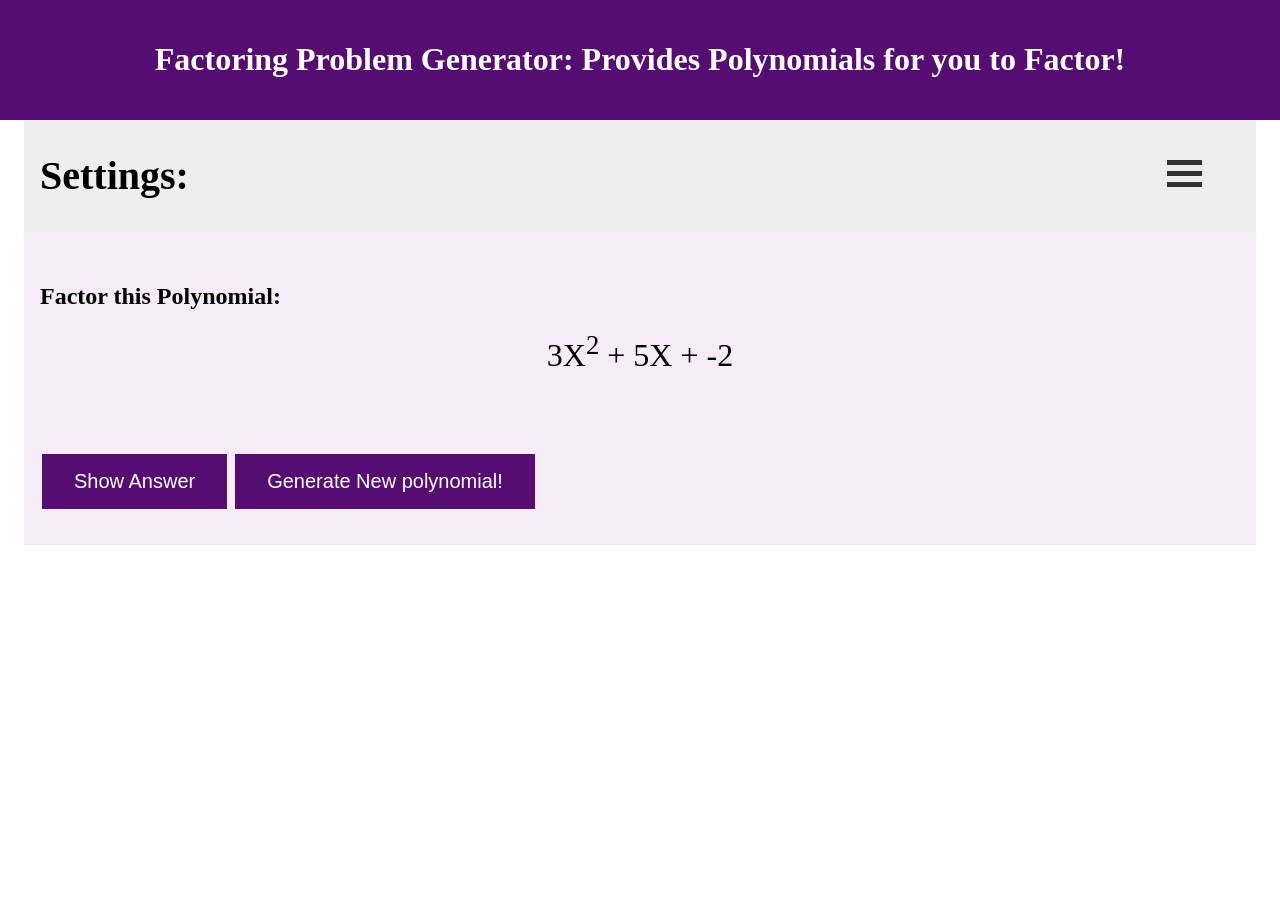
<file: index.html>
<!DOCTYPE html>
<html>

<head>
    <meta charset="utf-8" />
    <meta http-equiv="X-UA-Compatible" content="IE=edge">
    <title>Factoring Practice</title>
    <meta name="viewport" content="width=device-width, initial-scale=1">
    <link rel="stylesheet" type="text/css" media="screen" href="main.css" />
    <script src="https://ajax.googleapis.com/ajax/libs/jquery/1.9.1/jquery.min.js"></script>
    <script src="main.js"></script>
</head>

<body>

    <header>
            <h1>Factoring Problem Generator: Provides Polynomials for you to Factor!</h1>
    </header>

    <div id="settings" class="section">

        <b style="font-size: 2.5em;">Settings:</b>
        <div class="menu-animated">
            <div class="bar1"></div>
            <div class="bar2"></div>
            <div class="bar3"></div>
        </div>

        <div id="settings-content">

            <form action="">

                <br>
                <br>
                <b>Difficulty</b>
                <br>
                <input type="radio" name="diff" class="big-radio" value="0">Easy
                <br>
                <input type="radio" name="diff" class="big-radio" value="1" checked>Medium
                <br>
                <input type="radio" name="diff" class="big-radio" value="2" >Hard
                <br>
                <br>
                <b>Types of Factoring to include:</b>
                <br>
                <input type="checkbox" name="poly" id="p0" checked>Quadratic equations
                <br>
                <input type="checkbox" name="poly" id="p1" >Difference of Squares
                <br>
                <input type="checkbox" name="poly" id="p2" >Perfect Square Trinomial
                <br>
                <input type="checkbox" name="poly" id="p3">Difference of Cubes
                <br>
                <input type="checkbox" name="poly" id="p4">Sum of Cubes
                <br>

            </form>
            <br>
            <!-- <button id="ApplySettings">Apply</button> -->

        </div>

    </div>

    <div id="problems" class="section">
        <h2>Factor this Polynomial:</h2>
        <div class="mathexpression" id="polynomialformat">X<sup>2</sup> + X - 6 </div>
        <div class="mathexpression" id="factoredformat"> (X-2)(X+3)</div>
        
    
        <button id="toggleVis">Show Answer</button>
        <button id="generatenewpoly">Generate New polynomial!</button>
    </div>

</body>

</html>
</file>
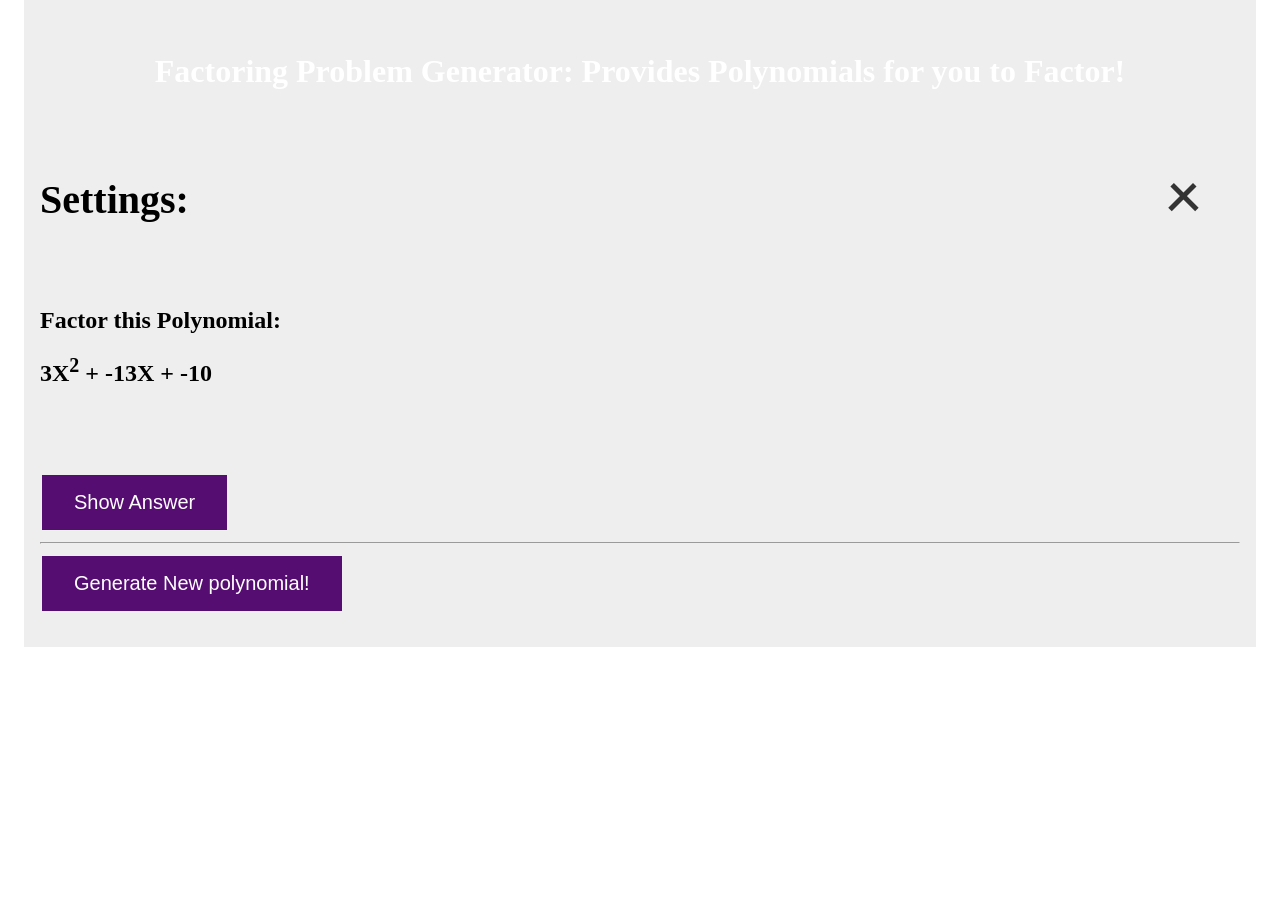
<file: main.html>
<!DOCTYPE html>
<html>

<head>
    <meta charset="utf-8" />
    <meta http-equiv="X-UA-Compatible" content="IE=edge">
    <title>Factoring Practice</title>
    <meta name="viewport" content="width=device-width, initial-scale=1">
    <link rel="stylesheet" type="text/css" media="screen" href="main.css" />
    <!-- <script src="jquery-3.3.1.min.js"></script> -->
    <script src="http://ajax.googleapis.com/ajax/libs/jquery/1.9.1/jquery.min.js"></script>
    <script src="main.js"></script>
</head>

<body>

    <div class="section">
        <h1>Factoring Problem Generator: Provides Polynomials for you to Factor!</h1>
    </div>

    <div class="section">

        <b style="font-size: 2.5em;">Settings:</b>
        <div class="menu-animated change">
            <div class="bar1"></div>
            <div class="bar2"></div>
            <div class="bar3"></div>
        </div>

        <div id="settings-content">

            <form action="">

                <br>
                <br>
                <b>Difficulty</b>
                <br>
                <input type="radio" name="diff" class="big-radio" value="0">Easy
                <br>
                <input type="radio" name="diff" class="big-radio" value="1" checked>Medium
                <br>
                <input type="radio" name="diff" class="big-radio" value="2" >Hard
                <br>
                <br>
                <b>Types of Factoring to include:</b>
                <br>
                <input type="checkbox" name="poly" id="p0" checked>Quadratic equations
                <br>
                <input type="checkbox" name="poly" id="p1" >Difference of Squares
                <br>
                <input type="checkbox" name="poly" id="p2" disabled>Perfect Square Trinomial
                <br>
                <input type="checkbox" name="poly" id="p3" disabled>Difference of Cubes
                <br>
                <input type="checkbox" name="poly" id="p4" disabled>Sum of Cubes
                <br>

            </form>
            <br>
            <button id="ApplySettings">Apply</button>

        </div>




    </div>

    <div class="section">
        <h2>Factor this Polynomial:</h2>
        <h2 id="polynomialformat">X<sup>2</sup> + X - 6 </h2>
    </div>

    <div class="section">
        <button id="toggleVis">Show Answer</button>
        <div id="factoredformat"> (X-2)(X+3)</div>
        <hr>
        <button id="generatenewpoly">Generate New polynomial!</button>
    </div>

</body>

</html>
</file>
<file: main.css>
.section{
    width: 95%;
    max-width: 1200px;
    background-color: #eeeeee;
    margin: 0 auto;
    padding: 2em 1em;

}

body{
    margin: 0;
}

header{
    background-color: #560D72;
    width: 100%;
    padding: 20px 0px;
}

h1{
    text-align: center;
    font-size: 2em;
    color: #fff;
    
}

.mathexpression{
    /* display: inline-block; */
    width: 100%;
    height: 60px;
    position: relative;
    font-size: 32px;
    text-align: center;
    float: left;
}

#settings{
    background-color: #eee;
}

#problems{
    background-color: rgb(245, 236, 248);
}



button {
    background-color: #560D72; /* Green */
    border: none;
    color: white;
    padding: 16px 32px;
    text-align: center;
    text-decoration: none;
    display: inline-block;
    font-size: 20px;
    margin: 4px 2px;
    -webkit-transition-duration: 0.4s; /* Safari */
    transition-duration: 0.4s;
    cursor: pointer;
  }



  button:hover{
    background-color: #3E0954;
  }
  

  form{
      font-size: 1.5em
  }

  .big-radio{
      padding: 16px;
      height: 1.5em;
      width: 1.5em
      
  }

  /* CSS for animated Menu Icon */
  .menu-animated {
    /* display: inline-block; */
    margin-right: 2em;
    cursor: pointer;
    padding: 0px 4px;
    border: 2px solid transparent;
    float: right;
  }
  .menu-animated:hover{
      background-color: #eee;
      border: 1px solid #999;
      border-radius: 5px
  }
  
  .bar1, .bar2, .bar3 {
    width: 35px;
    height: 5px;
    background-color: #333;
    margin: 6px 0;
    transition: 0.4s;
  }
  
  .change .bar1 {
    -webkit-transform: rotate(-45deg) translate(-9px, 6px);
    transform: rotate(-45deg) translate(-9px, 6px);
  }
  
  .change .bar2 {opacity: 0;}
  
  .change .bar3 {
    -webkit-transform: rotate(45deg) translate(-8px, -8px);
    transform: rotate(45deg) translate(-8px, -8px);
  }


  #factoredformat{
      display: inline-block;
      font-size: 2em;
  }
</file>
